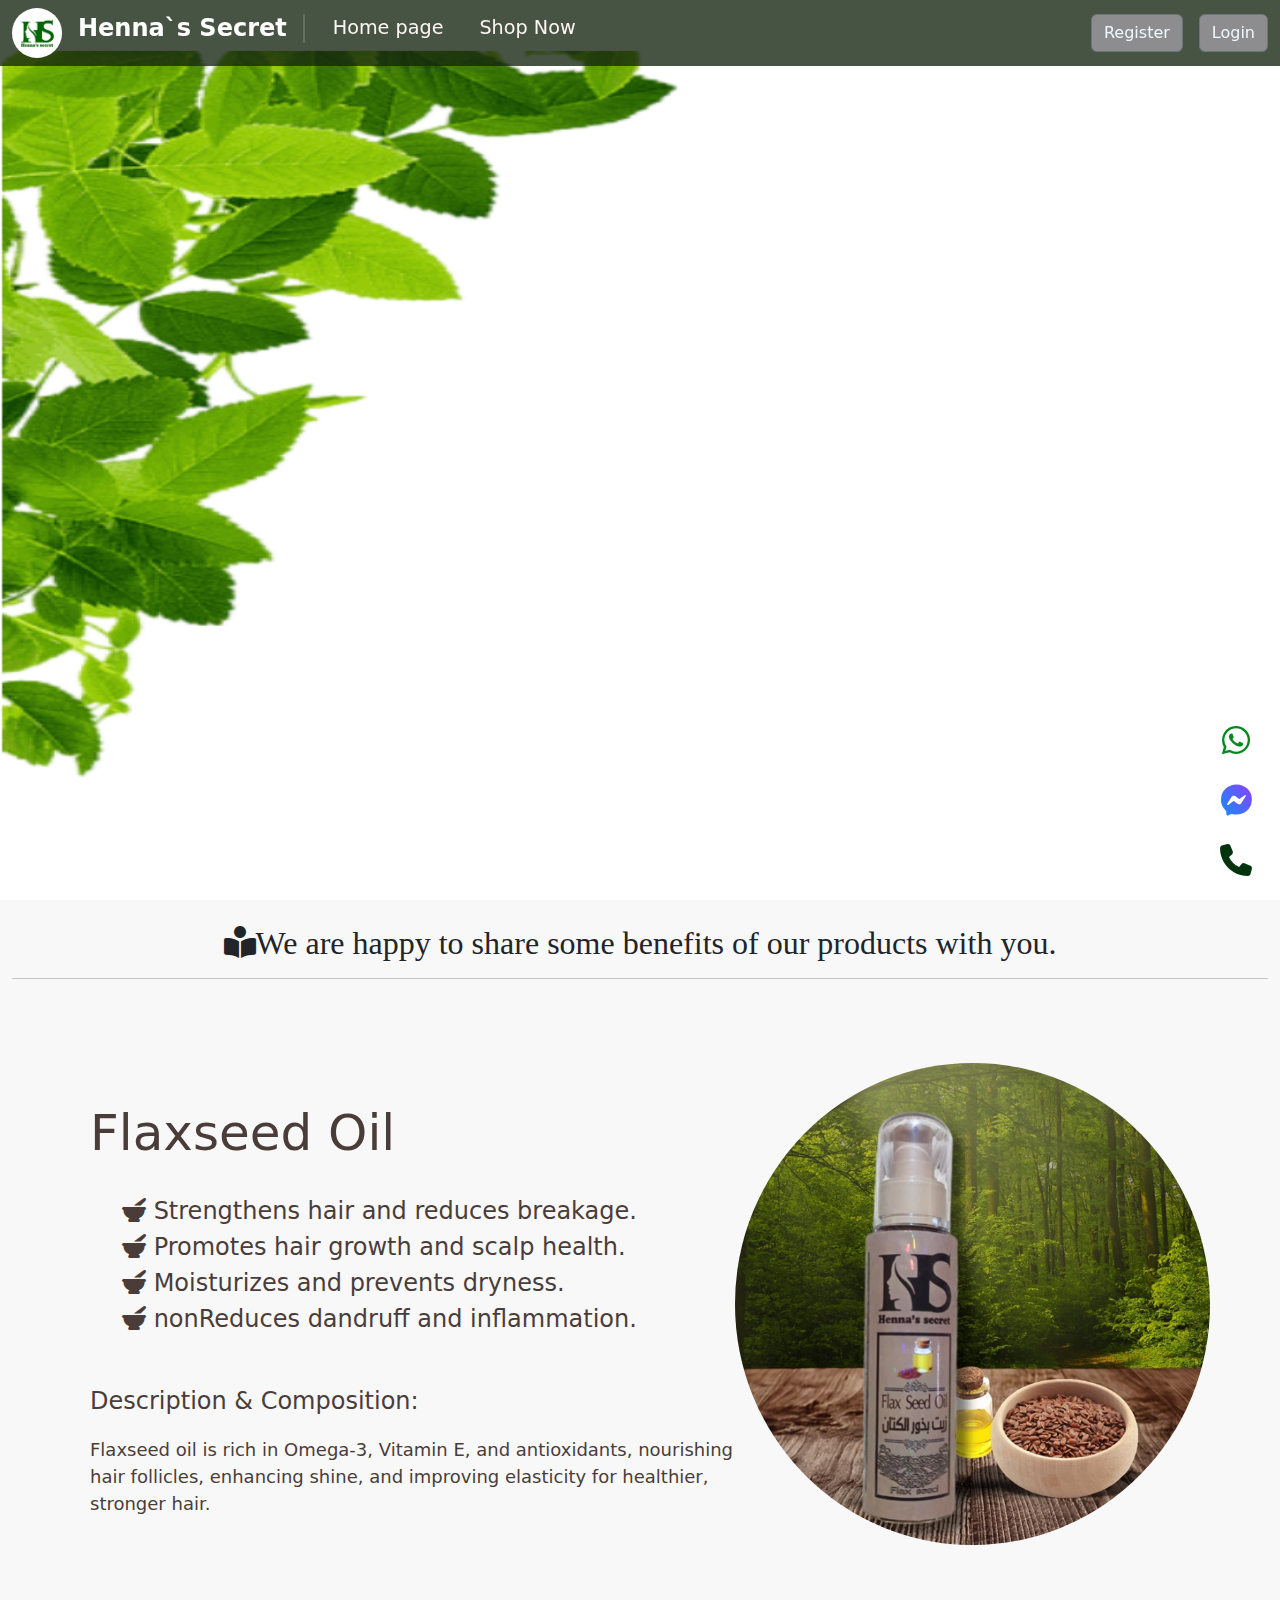
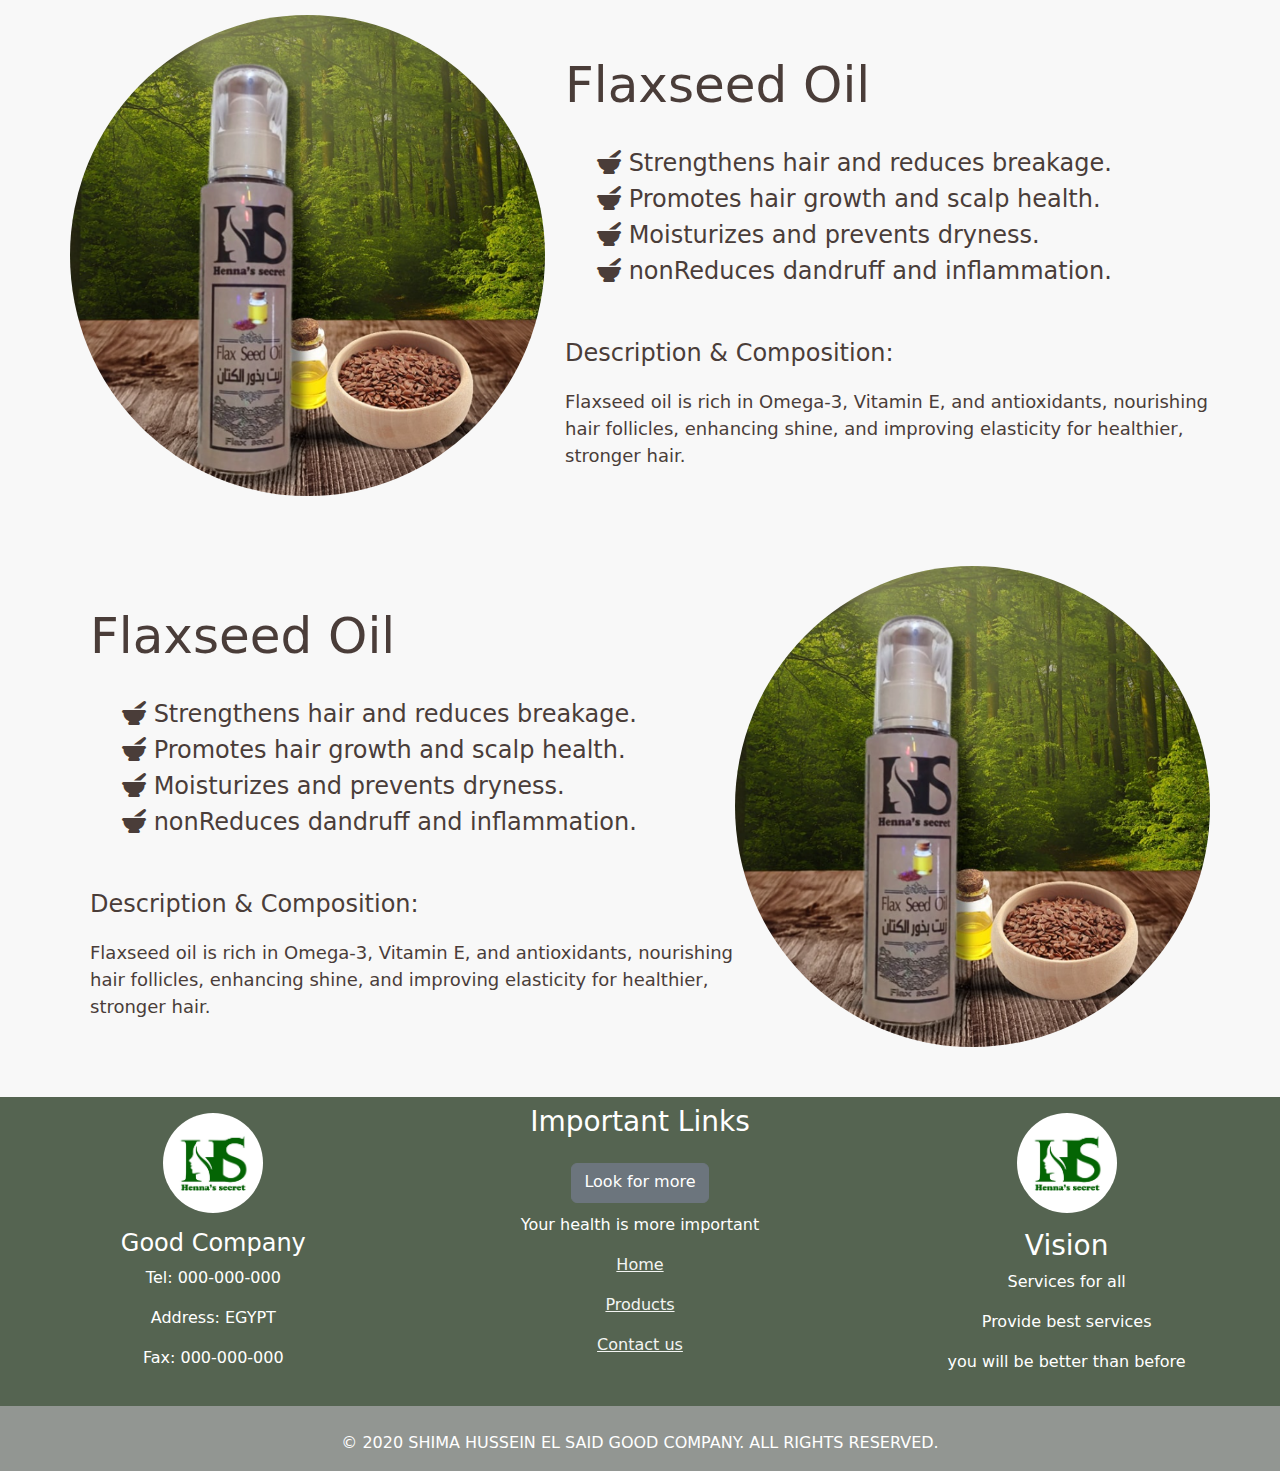
<file: index.html>
<!DOCTYPE html>
<html lang="en">
  <head>
    <meta charset="UTF-8" />
    <meta name="viewport" content="width=device-width, initial-scale=1.0" />
    <link rel="stylesheet" href="css/bootstrap.min.css">
    <link href="https://cdn.jsdelivr.net/npm/bootstrap@5.3.3/dist/css/bootstrap.min.css" rel="stylesheet">  

    <title>Henna`s Secret</title>
    <link rel="stylesheet" href="css/style.css" />
    <link rel="stylesheet" href="css/all.css" />
  </head>
  <body>
    <div class="container-fluid">
      <nav class="navbar navbar-expand-sm navbar-light fixed-top">
        <div class="container-fluid" >
          <img src="images/veiw.png" class="img rounded-circle" width="50" alt=""/>
          <h4 class="name ms-3 text-white pe-3" style=" border-right: 2px solid rgba(190, 190, 190, 0.249);font-weight: bold; ">Henna`s Secret</h4>
          <button class="navbar-toggler" type="button" data-bs-toggle="collapse" data-bs-target="#mynavbar">
            <span class="navbar-toggler-icon"></span>
          </button>
          <div class="collapse navbar-collapse" id="mynavbar">
            <ul class="navbar-nav me-auto">
              <li class="nav-item dropdown">
                <a class="nav-link text-primary" href="#" role="button" data-bs-toggle="dropdown">Home page </a>
              </li>
              <li class="nav-item dropdown">
                <a class="nav-link text-primary" href="page2.html" role="button" >Shop Now</a>
              </li>
              <li class="nav-item" id="user_info">
                <a class="nav-link text-primary" href="#" id="user_data"></a>
              </li>
            </ul>

            <form class="d-flex">
              <!-- <input class="form-control me-2"  oninput="search(this.value)" type="text" placeholder="Search"/> -->

              <button class="btn btn-secondary me-3 link1" type="button">
                <a href="register.html" style="text-decoration: none; color: aliceblue">Register</a>
              </button>
              <button type="button"class="btn btn-secondary link2" data-bs-toggle="modal" data-bs-target="#myModal">
                <a href="login.html"style="text-decoration: none; color: aliceblue">Login</a>
              </button>
              <div class="cart_div">
                <i class="fa-solid fa-cart-shopping" id="cart"  onclick="veiwItems()" data-bs-toggle="tooltip" title="Your Cart"></i>
                <span class="items_num"></span>
              </div>
              <div class="cart_products">
                <div class="items_titles" style="overflow:scroll; max-height:400px ;"></div>
                <a href="The_cart.html" style="color: rgb(247, 246, 244);">veiw all products</a>
              </div>
              <i class="fa-regular fa-circle-user" id="ueserpage"  data-bs-toggle="offcanvas" data-bs-target="#demo"></i>
              <i class="fa-solid fa-right-from-bracket" id="logout" data-bs-toggle="tooltip" title="LogOut"></i>
            </form>
          </div>
        </div>
      </nav>
    </div>
    <!-- /////////////////////////////////////////user canvas/////////////////////////////////////////////////// -->
    <div class="offcanvas offcanvas-end" id="demo">
      <div class="offcanvas-header">
        <h1 class="offcanvas-title">Your Account</h1>
        <button type="button" class="btn-close" data-bs-dismiss="offcanvas"></button>
      </div>
      <div class="offcanvas-body" id="userinfo">
      </div>
    </div>
  

    <!-- ///////////////////////////////////////////////////////////////////////////////////////////// -->

    <div class="container-fluid fView" id="firstV" >
      <div class="hello ">
        <div class="welcome d-flex">
        <div class="well d-flex">
          <div class="l2">W</div>
          <div class="l3">E</div>
          <div class="l4">L</div>
          <div class="l5">C</div>
          <div class="l6">O</div>
          <div class="l2">M</div>
          <div class="l3" id="gap1" >E</div>
        </div>
          <div class="to d-flex">
            <div class="l5" >T</div>
          <div class="l6" >O</div>
          </div>
        </div>
       <br>
     <div class="henna_secret d-flex">
      <div class="henna d-flex">
        <div class="l4">H</div>
        <div class="l5">E</div>
        <div class="l6">N</div>
        <div class="l2">N</div>
        <!-- <div class="l6" >A</div> -->
        <div class="l3" id="gap1">A</div>
      </div>
        <div class="secret d-flex">
          <div class="l4">S</div>
          <div class="l5">E</div>
          <div class="l6">C</div>
          <div class="l2">R</div>
          <div class="l3">E</div>
          <div class="l4">T</div>
        </div>
    </div>
  </div>
  <div class="contact d-flex ">
    <i class="fa-brands fa-whatsapp" id="whatsApp"></i>
    <i class="fa-brands fa-facebook-messenger" id="massenger"></i>
    <i class="fa-solid fa-phone"id="phone"></i>
  </div>
    </div>
  

<!-- /////////////////////////////////////////////////////////////////////// -->
<div class="container-fluid pt-4 pb-5" style="font-family: Cambria, Cochin, Georgia, Times, 'Times New Roman', serif;">
<center>  <h2> <i class="fa-solid fa-book-open-reader"></i>We are happy to share some benefits of our products with you.</h2></center>
<hr>
</div>
<div class="container parent1">
  <div class="dicription col-lg-7 col-12 ">
    <h2>Flaxseed Oil</h2>
    <ul>
      <li><i class="fa-solid fa-mortar-pestle"> </i> Strengthens hair and reduces breakage. </li>
      <li><i class="fa-solid fa-mortar-pestle"> </i> Promotes hair growth and scalp health.      </li>
      <li><i class="fa-solid fa-mortar-pestle"></i > Moisturizes and prevents dryness. </li>
      <li><i class="fa-solid fa-mortar-pestle"></i> nonReduces dandruff and inflammation.      </li>
    </ul>
    <h4>Description & Composition:</h4>
<p>Flaxseed oil is rich in Omega-3, Vitamin E, and antioxidants, nourishing hair follicles, enhancing shine, and improving elasticity for healthier, stronger hair.</p> 
 </div>
  <div class="image1 col-lg-5 col-12 rounded-circle">
    <img src="images/kettan.png" alt="">
  </div>
</div>








<div class="container parent1">
  <div class="image1 col-lg-5 col-12 rounded-circle">
    <img src="images/kettan.png" alt="">
  </div>
  <div class="dicription col-lg-7 col-12 ">
    <h2>Flaxseed Oil</h2>
    <ul>
      <li><i class="fa-solid fa-mortar-pestle"> </i> Strengthens hair and reduces breakage. </li>
      <li><i class="fa-solid fa-mortar-pestle"> </i> Promotes hair growth and scalp health.      </li>
      <li><i class="fa-solid fa-mortar-pestle"></i > Moisturizes and prevents dryness. </li>
      <li><i class="fa-solid fa-mortar-pestle"></i> nonReduces dandruff and inflammation.      </li>
    </ul>
    <h4>Description & Composition:</h4>
<p>Flaxseed oil is rich in Omega-3, Vitamin E, and antioxidants, nourishing hair follicles, enhancing shine, and improving elasticity for healthier, stronger hair.</p> 
 </div>

</div>




<div class="container parent1">
  <div class="dicription col-lg-7 col-12 ">
    <h2>Flaxseed Oil</h2>
    <ul>
      <li><i class="fa-solid fa-mortar-pestle"> </i> Strengthens hair and reduces breakage. </li>
      <li><i class="fa-solid fa-mortar-pestle"> </i> Promotes hair growth and scalp health.      </li>
      <li><i class="fa-solid fa-mortar-pestle"></i > Moisturizes and prevents dryness. </li>
      <li><i class="fa-solid fa-mortar-pestle"></i> nonReduces dandruff and inflammation.      </li>
    </ul>
    <h4>Description & Composition:</h4>
<p>Flaxseed oil is rich in Omega-3, Vitamin E, and antioxidants, nourishing hair follicles, enhancing shine, and improving elasticity for healthier, stronger hair.</p> 
 </div>
  <div class="image1 col-lg-5 col-12 rounded-circle">
    <img src="images/kettan.png" alt="">
  </div>
</div>
<!-- /////////////////////////////////////////////////////////////////////// -->























    <div class="container-fluid  text-white" style="  background-color: #263a21c7;">
      <div class="row d-flex">
          <div class="col-md-4 text-center mt-3 " >
              <img src="images/veiw.png" class="rounded-circle" width="100px" alt="Company Logo" class="img-fluid">
              <h4 class="mt-3">Good Company</h4>
              <p>Tel: 000-000-000</p>
              <p>Address: EGYPT</p>
              <p>Fax: 000-000-000</p>
          </div>
  
          <div class="col-md-4  links col-12 " >
              <h3 class="mt-2 mb-4" >Important Links</h3>
              <a href="#" class="btn btn-secondary text-white"> Look for more</a>
              <p>Your health is more important</p>
              <a href="#firstV">Home</a>
              <a href="#products">Products</a>
              <a href="#contact">Contact us</a>
              <!-- <a href="#" class="mb-3">Privacy</a> -->
          </div>
  
          <div class="col-md-4 text-center mt-3 " >
            <img src="images/veiw.png" class="rounded-circle" width="100px" alt="Company Logo" class="img-fluid">
              <h3 class="mt-3">Vision</h3>
              <p>Services for all</p>
              <p>Provide best services</p>
              <p>you will be better than before</p>
          </div>
  
  
      </div>
        <div class="row copy-right text-white mt-3">
            <div class="col-md-12 text-center">
                <p>&copy; 2020 SHIMA HUSSEIN EL SAID GOOD COMPANY. ALL RIGHTS RESERVED.</p>
            </div>
        </div>
  </div> 
  
    <!-- /container -->
    <script src="https://cdn.jsdelivr.net/npm/bootstrap@5.3.3/dist/js/bootstrap.bundle.min.js"></script>
    <!-- <script src="bootstrap.js.map"></script>
     <script src="bootstrap.min.js"></script> -->
    <script src="javascript/home.js"></script>
  </body>
</html>
</file>
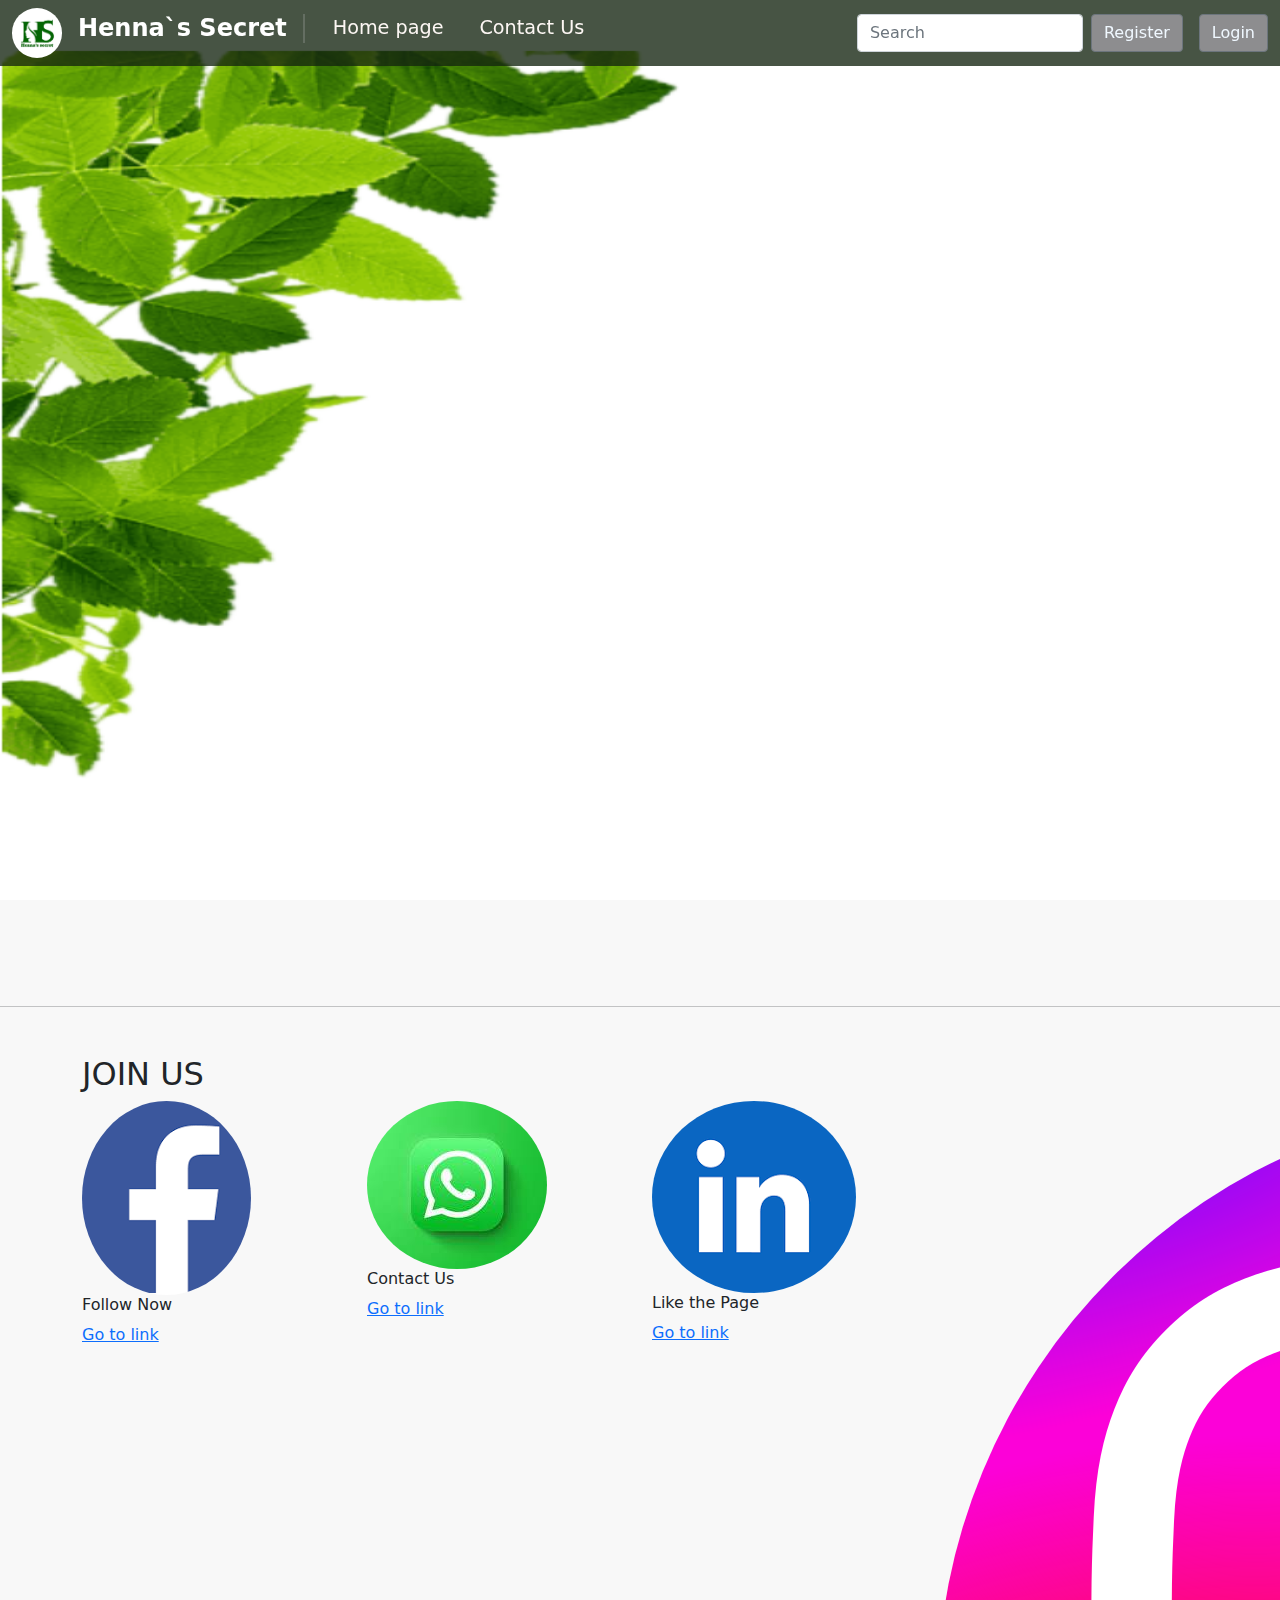
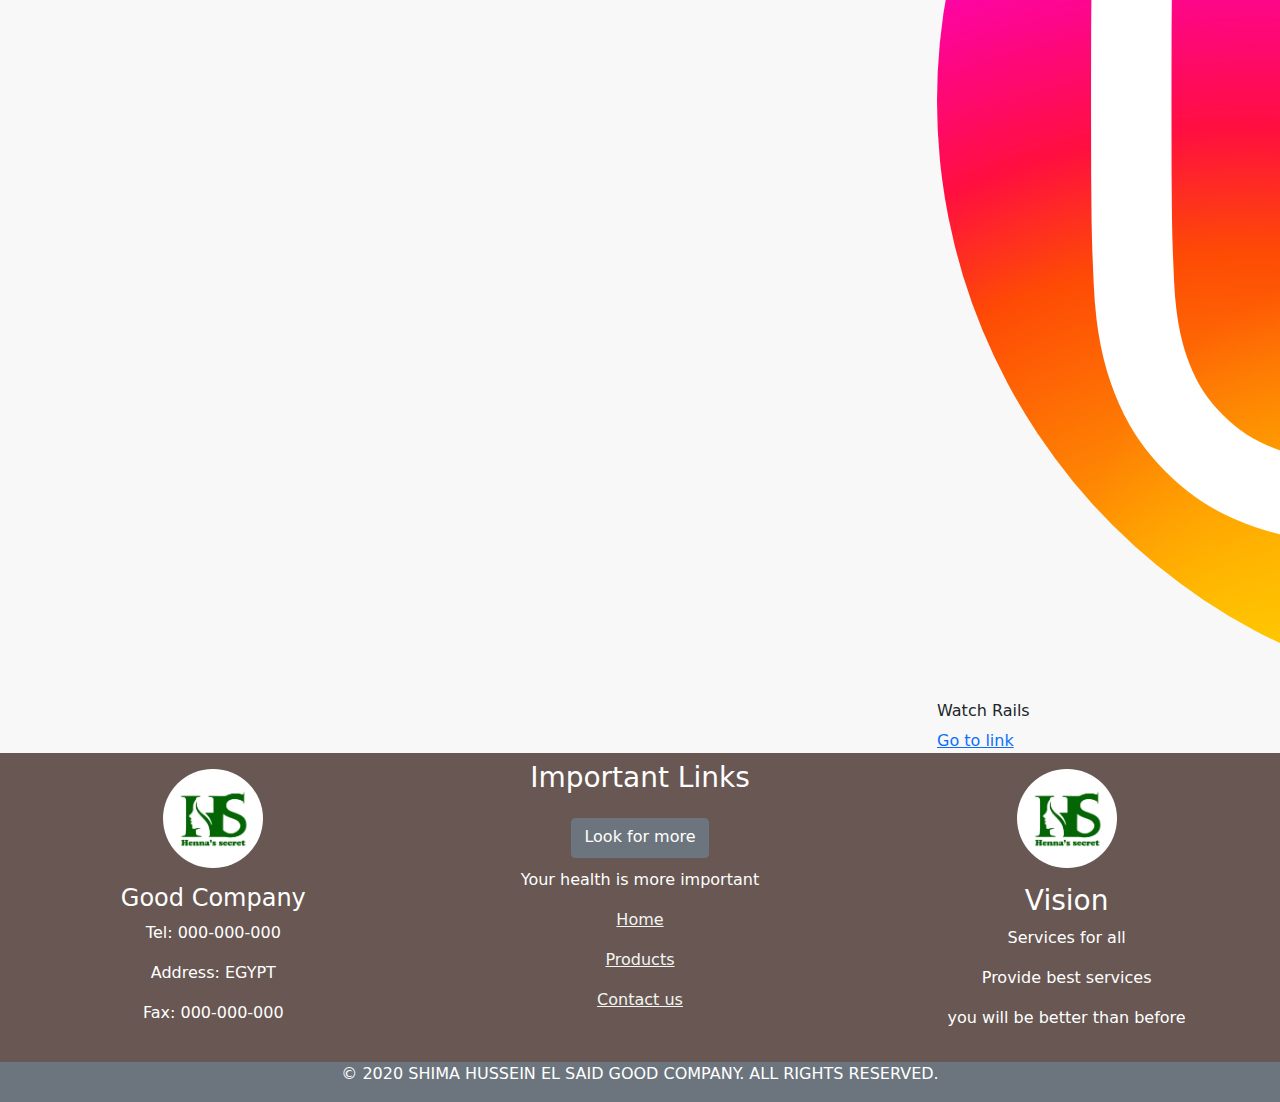
<file: home.html>
<!DOCTYPE html>
<html lang="en">
  <head>
    <meta charset="UTF-8" />
    <meta name="viewport" content="width=device-width, initial-scale=1.0" />
    <link rel="stylesheet" href="css/bootstrap.min.css">
    <title>Henna`s Secret</title>
    <link rel="stylesheet" href="css/style.css" />
    <link rel="stylesheet" href="css/all.css" />
  </head>
  <body>
    <div class="container-fluid">
      <nav class="navbar navbar-expand-sm navbar-light fixed-top">
        <div class="container-fluid">
          <img src="images/veiw.png" class="img rounded-circle" width="50" alt=""/>
          <h4 class="name ms-3 text-white pe-3" style=" border-right: 2px solid rgba(190, 190, 190, 0.249);font-weight: bold; ">Henna`s Secret</h4>
          <button class="navbar-toggler" type="button" data-bs-toggle="collapse" data-bs-target="#mynavbar">
            <span class="navbar-toggler-icon"></span>
          </button>
          <div class="collapse navbar-collapse" id="mynavbar">
            <ul class="navbar-nav me-auto">
              <li class="nav-item dropdown">
                <a class="nav-link text-primary" href="#" role="button" data-bs-toggle="dropdown">Home page </a>
              </li>
              <li class="nav-item dropdown">
                <a class="nav-link text-primary" href="#contact" role="button" >Contact Us</a>
              </li>
              <li class="nav-item" id="user_info">
                <a class="nav-link text-primary" href="#" id="user_data"></a>
              </li>
            </ul>

            <form class="d-flex">
              <input class="form-control me-2"  oninput="search(this.value)" type="text" placeholder="Search"/>

              <button class="btn btn-secondary me-3 link1" type="button">
                <a href="register.html" style="text-decoration: none; color: aliceblue">Register</a>
              </button>
              <button type="button"class="btn btn-secondary link2" data-bs-toggle="modal" data-bs-target="#myModal">
                <a href="login.html"style="text-decoration: none; color: aliceblue">Login</a>
              </button>
              <div class="cart_div">
                <i class="fa-solid fa-cart-shopping" id="cart"  onclick="veiwItems()" data-bs-toggle="tooltip" title="Your Cart"></i>
                <span class="items_num"></span>
              </div>
              <div class="cart_products">
                <div class="items_titles" style="overflow:scroll; max-height:400px ;"></div>
                <a href="The_cart.html" style="color: rgb(247, 246, 244);">veiw all products</a>
              </div>
              <i class="fa-regular fa-circle-user" id="ueserpage"  data-bs-toggle="offcanvas" data-bs-target="#demo"></i>
              <i class="fa-solid fa-right-from-bracket" id="logout" data-bs-toggle="tooltip" title="LogOut"></i>
            </form>
          </div>
        </div>
      </nav>
    </div>
    <!-- /////////////////////////////////////////user canvas/////////////////////////////////////////////////// -->
    <div class="offcanvas offcanvas-end" id="demo">
      <div class="offcanvas-header">
        <h1 class="offcanvas-title">Your Account</h1>
        <button type="button" class="btn-close" data-bs-dismiss="offcanvas"></button>
      </div>
      <div class="offcanvas-body" id="userinfo">
      </div>
    </div>
    <!-- /////////////////////mode turning -->
     <div class="mode">
      <!-- <i class="fa-solid fa-circle-half-stroke "  ></i> -->
      <!-- <i class="fa-solid fa-moon" id="mode_icon1" onclick="turn_dark()"  data-bs-toggle="tooltip" title="Turn Dark" ></i> -->
      <!-- <i class="fa-solid fa-sun" id="mode_icon2"  onclick="turn_light()"  data-bs-toggle="tooltip" title="Trun Light"></i> -->
      
     </div>
    

    <!-- ///////////////////////////////////////////////////////////////////////////////////////////// -->

    <div class="container-fluid fView" id="firstV" >
      <div class="hello ">
        <div class="welcome d-flex">
        <div class="well d-flex">
          <div class="l2">W</div>
          <div class="l3">E</div>
          <div class="l4">L</div>
          <div class="l5">C</div>
          <div class="l6">O</div>
          <div class="l2">M</div>
          <div class="l3" id="gap1" >E</div>
        </div>
          <div class="to d-flex">
            <div class="l5" >T</div>
          <div class="l6" >O</div>
          </div>
        </div>
       <br>
     <div class="henna_secret d-flex">
      <div class="henna d-flex">
        <div class="l4">H</div>
        <div class="l5">E</div>
        <div class="l6">N</div>
        <div class="l2">N</div>
        <!-- <div class="l6" >A</div> -->
        <div class="l3" id="gap1">A</div>
      </div>
        <div class="secret d-flex">
          <div class="l4">S</div>
          <div class="l5">E</div>
          <div class="l6">C</div>
          <div class="l2">R</div>
          <div class="l3">E</div>
          <div class="l4">T</div>
        </div>
    </div>
  </div>
    </div>



    <div class="container d-flex" id="products"></div>


<hr>




    <div class="container  mt-5" id="contact">
      <h2 class="section-title">JOIN US</h2>
      <div class="row g-4">
        <!-- Card 1 -->
        <div class="col-12 col-sm-6 col-md-3">
          <div class="social-card">
            <img src="images/face.png" class="rounded-circle" alt="facebook Icon">
            <h6>Follow Now</h6>
            <a href="#" target="_blank">Go to link</a>
          </div>
        </div>
        <!-- Card 2 -->
        <div class="col-12 col-sm-6 col-md-3">
          <div class="social-card">
            <img src="images/whats.jpg" class="rounded-circle" alt="WhatsApp Icon">
            <h6>Contact Us</h6>
            <a href="#" target="_blank">Go to link</a>
          </div>
        </div>
        <!-- Card 3 -->
        <div class="col-12 col-sm-6 col-md-3">
          <div class="social-card">
            <img src="images/linked.png" class="rounded-circle" alt="LinkedIn Icon">
            <h6>Like the Page</h6>
            <a href="#" target="_blank">Go to link</a>
          </div>
        </div>
        <!-- Card 4 -->
        <div class="col-12 col-sm-6 col-md-3">
          <div class="social-card">
            <img src="images/Instagram_logo_2022.svg.webp" class="rounded-circle" alt="Instagram Icon">
            <h6>Watch Rails</h6>
            <a href="#" target="_blank">Go to link</a>
          </div>
        </div>
      </div>
    </div>









    <div class="container-fluid  text-white" style="background-color: #685752;">
      <div class="row d-flex">
          <div class="col-md-4 text-center mt-3 " >
              <img src="images/veiw.png" class="rounded-circle" width="100px" alt="Company Logo" class="img-fluid">
              <h4 class="mt-3">Good Company</h4>
              <p>Tel: 000-000-000</p>
              <p>Address: EGYPT</p>
              <p>Fax: 000-000-000</p>
          </div>
  
          <div class="col-md-4  links col-12 " >
              <h3 class="mt-2 mb-4" >Important Links</h3>
              <a href="#" class="btn btn-secondary text-white"> Look for more</a>
              <p>Your health is more important</p>
              <a href="#firstV">Home</a>
              <a href="#products">Products</a>
              <a href="#contact">Contact us</a>
              <!-- <a href="#" class="mb-3">Privacy</a> -->
          </div>
  
          <div class="col-md-4 text-center mt-3 " >
            <img src="images/veiw.png" class="rounded-circle" width="100px" alt="Company Logo" class="img-fluid">
              <h3 class="mt-3">Vision</h3>
              <p>Services for all</p>
              <p>Provide best services</p>
              <p>you will be better than before</p>
          </div>
  
  
      </div>
        <div class="row bg-secondary text-white mt-3">
            <div class="col-md-12 text-center">
                <p>&copy; 2020 SHIMA HUSSEIN EL SAID GOOD COMPANY. ALL RIGHTS RESERVED.</p>
            </div>
        </div>
  </div> 
  
    <!-- /container -->
    <!-- <script src="https://cdn.jsdelivr.net/npm/bootstrap@5.3.3/dist/js/bootstrap.bundle.min.js"></script> -->
     <script src="bootstrap.js.map"></script>
     <script src="bootstrap.min.js"></script>
    <script src="javascript/home.js"></script>
  </body>
</html>
</file>
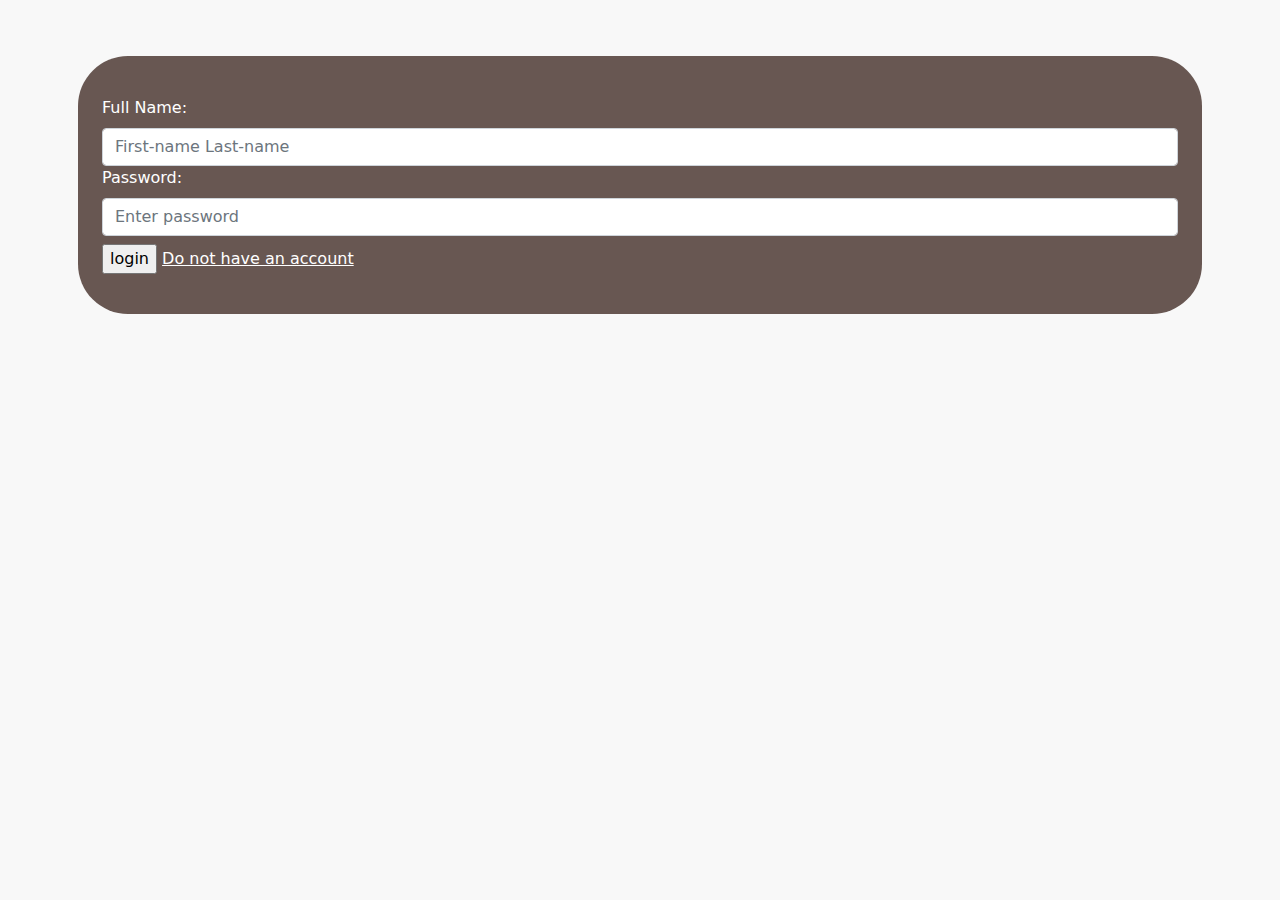
<file: login.html>
<!DOCTYPE html>
<html lang="en">
<head>
    <meta charset="UTF-8">
    <meta name="viewport" content="width=device-width, initial-scale=1.0">
    <link rel="stylesheet" href="css/bootstrap.min.css">
    <title>Login</title>
    <link rel="stylesheet" href="css/style.css" />
    <link rel="stylesheet" href="css/all.css" />
</head>
<body>
 
  <div class="container p-2">
    <div class="modal-body text-white p-4 mt-5  " style="   background-color: #685752;border-radius: 50px;">
        <form >

          <div class="mb-3 mt-3">
            <label for="pwd" class="form-label" >Full Name:</label>
            <input type="text" class="form-control" id="username" placeholder="First-name Last-name" name="pswd">
            <!-- <label for="pwd" class="form-label">Last name:</label>
            <input type="text" class="form-control" id="lname" placeholder="Enter Last name" name="pswd"> -->
            <label for="pwd" class="form-label">Password:</label>
            <input type="password" class="form-control" id="pwd" placeholder="Enter password" name="pswd">  
            <input type="submit"  id="logbtn" value="login" class="mt-2">
            <a href="register.html" class="no_account" style="color: white;">Do not have an account</a>
          </div>
        </form>
       
      </div>

  </div><!-- container -->
   

  <script src="https://cdn.jsdelivr.net/npm/bootstrap@5.3.3/dist/js/bootstrap.bundle.min.js"></script>
  <script src="javascript/login.js"></script>
</body>
</html>
</file>
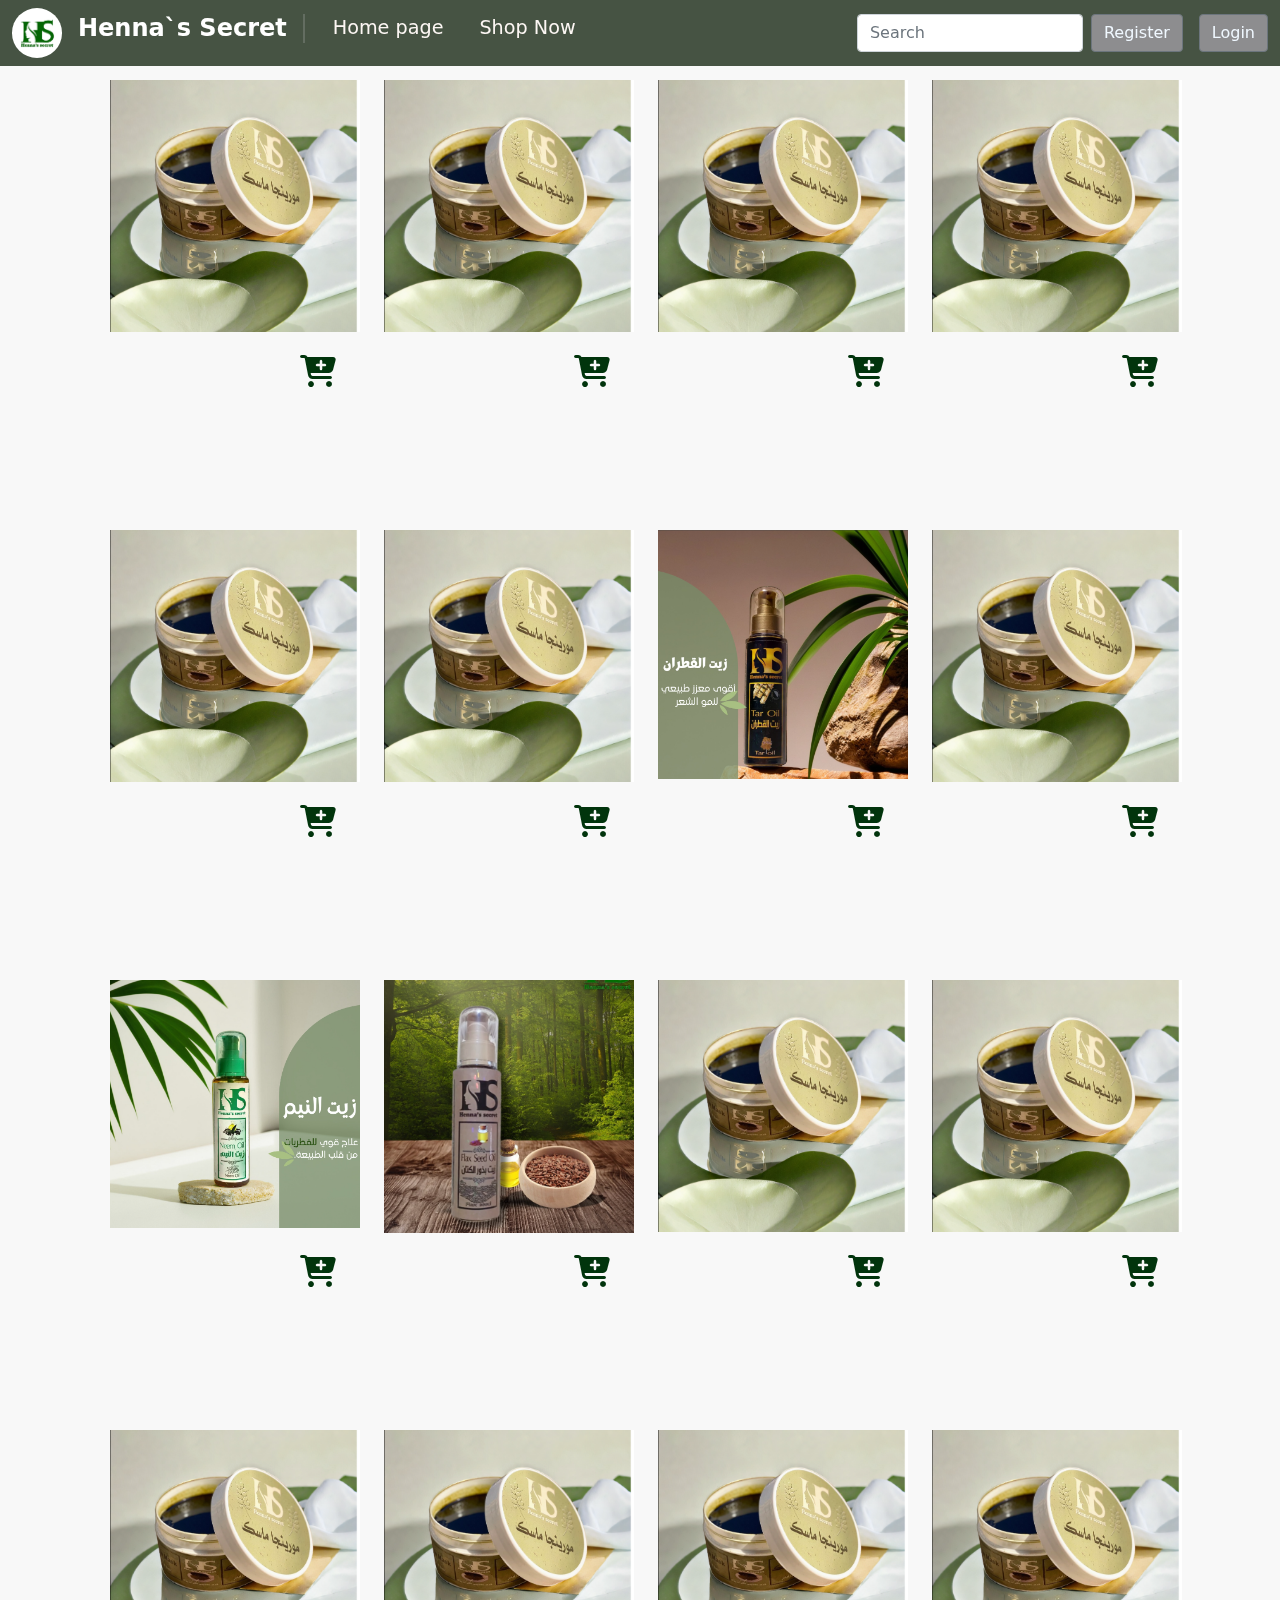
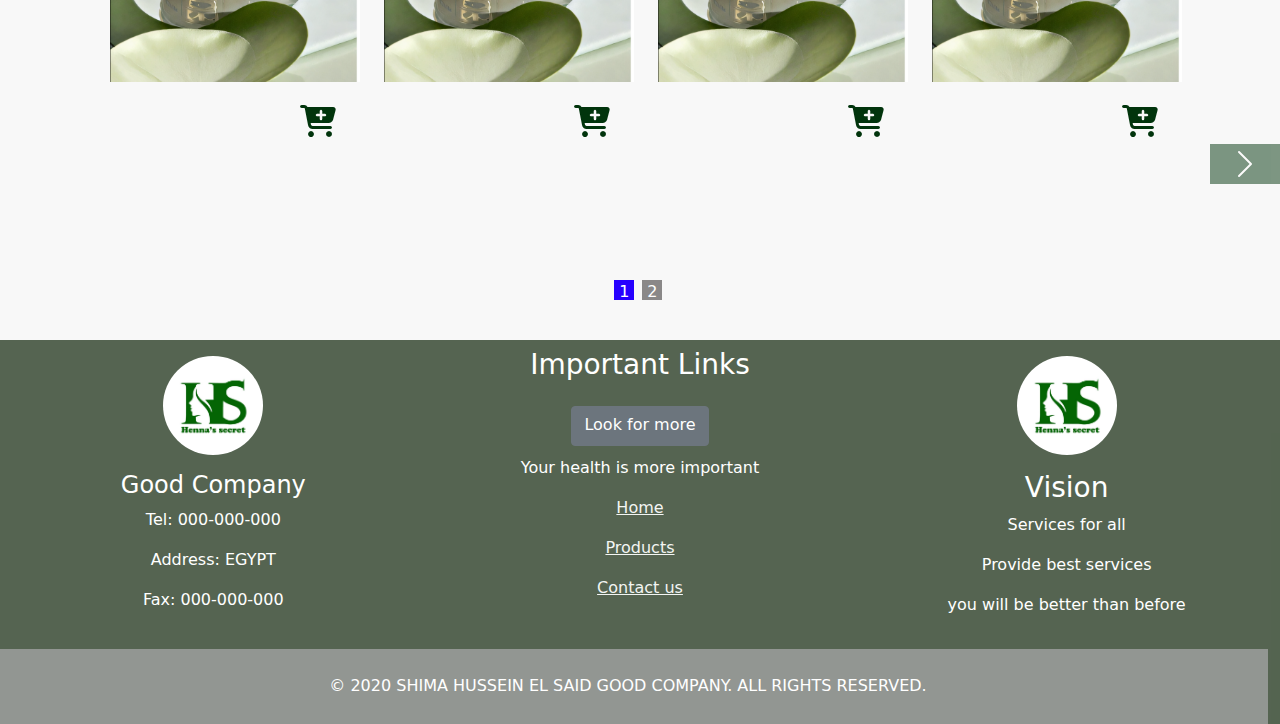
<file: page2.html>
<!DOCTYPE html>
<html lang="en">
<head>
    <meta charset="UTF-8">
    <meta name="viewport" content="width=device-width, initial-scale=1.0">

    <link rel="stylesheet" href="css/bootstrap.min.css">
    <title>Henna`s Secret</title>
    <link rel="stylesheet" href="css/style.css" />
    <link rel="stylesheet" href="css/all.css" />
</head>
<body>





    <div class="container-fluid " style="margin-top: 80px;">
        <nav class="navbar navbar-expand-sm navbar-light fixed-top">
          <div class="container-fluid" >
            <img src="images/veiw.png" class="img rounded-circle" width="50" alt=""/>
            <h4 class="name ms-3 text-white pe-3" style=" border-right: 2px solid rgba(190, 190, 190, 0.249);font-weight: bold; ">Henna`s Secret</h4>
            <button class="navbar-toggler" type="button" data-bs-toggle="collapse" data-bs-target="#mynavbar">
              <span class="navbar-toggler-icon"></span>
            </button>
            <div class="collapse navbar-collapse" id="mynavbar">
              <ul class="navbar-nav me-auto">
                <li class="nav-item dropdown">
                  <a class="nav-link text-primary" href="index.html" role="button" >Home page </a>
                </li>
                <li class="nav-item">
                  <a class="nav-link text-primary" href="#" role="button" >Shop Now</a>
                </li>
                <li class="nav-item" id="user_info">
                  <a class="nav-link text-primary" href="#" id="user_data"></a>
                </li>
              </ul>
  
              <form class="d-flex">
                <input class="form-control me-2"  oninput="search(this.value)" type="text" placeholder="Search"/>
  
                <button class="btn btn-secondary me-3 link1" type="button">
                  <a href="register.html" style="text-decoration: none; color: aliceblue">Register</a>
                </button>
                <button type="button"class="btn btn-secondary link2" data-bs-toggle="modal" data-bs-target="#myModal">
                  <a href="login.html"style="text-decoration: none; color: aliceblue">Login</a>
                </button>
                <div class="cart_div">
                  <i class="fa-solid fa-cart-shopping" id="cart"  onclick="veiwItems()" data-bs-toggle="tooltip" title="Your Cart"></i>
                  <span class="items_num"></span>
                </div>
                <div class="cart_products">
                  <div class="items_titles" style="overflow:scroll; max-height:300px ;"></div>
                  <a href="The_cart.html" style="color: rgb(247, 246, 244);">veiw all products</a>
                </div>
                <i class="fa-regular fa-circle-user" id="ueserpage"  data-bs-toggle="offcanvas" data-bs-target="#demo"></i>
                <i class="fa-solid fa-right-from-bracket" id="logout" data-bs-toggle="tooltip" title="LogOut"></i>
              </form>
            </div>
          </div>
        </nav>
      </div>



      <div class="offcanvas offcanvas-end" id="demo">
        <div class="offcanvas-header">
          <h1 class="offcanvas-title">Your Account</h1>
          <button type="button" class="btn-close" data-bs-dismiss="offcanvas"></button>
        </div>
        <div class="offcanvas-body" id="userinfo">
        </div>
      </div>












<div id="productCarousel" class="carousel slide" data-bs-ride="carousel">
  <div class="carousel-inner container" style="padding-left: 40px;">

      <div class="carousel-item active">
          <div class="row " id="products1"></div>
      </div>
     
      <div class="carousel-item">
          <div class="row  " id="products2"></div>
      </div>
  
  </div>


  <button class="carousel-control-prev move-icons" type="button" data-bs-target="#productCarousel" data-bs-slide="prev" onclick="change1()" id="prev"data-bs-toggle="tooltip" title="Previous">
      <span class="carousel-control-prev-icon"></span>
  </button>
  <button class="carousel-control-next  move-icons" type="button" data-bs-target="#productCarousel" data-bs-slide="next" onclick="change2()"id="next"data-bs-toggle="tooltip" title="Next">
      <span class="carousel-control-next-icon"></span>
  </button>
</div>

<div class="circles d-flex">
    <div class="circle1 me-2" style="background-color:rgb(38, 0, 255);">1</div>
<div class="circle2 ">2</div>
</div>





<div class="container-fluid  text-white" style="  background-color: #263a21c7;">
  <div class="row d-flex">
      <div class="col-md-4 text-center mt-3 " >
          <img src="images/veiw.png" class="rounded-circle" width="100px" alt="Company Logo" class="img-fluid">
          <h4 class="mt-3">Good Company</h4>
          <p>Tel: 000-000-000</p>
          <p>Address: EGYPT</p>
          <p>Fax: 000-000-000</p>
      </div>

      <div class="col-md-4  links col-12 " >
          <h3 class="mt-2 mb-4" >Important Links</h3>
          <a href="#" class="btn btn-secondary text-white"> Look for more</a>
          <p>Your health is more important</p>
          <a href="#firstV">Home</a>
          <a href="#products">Products</a>
          <a href="#contact">Contact us</a>
          <!-- <a href="#" class="mb-3">Privacy</a> -->
      </div>

      <div class="col-md-4 text-center mt-3 " >
        <img src="images/veiw.png" class="rounded-circle" width="100px" alt="Company Logo" class="img-fluid">
          <h3 class="mt-3">Vision</h3>
          <p>Services for all</p>
          <p>Provide best services</p>
          <p>you will be better than before</p>
      </div>




<!-- /container -->







<div class="row copy-right text-white mt-3"styel="width:80vw ;box-sizing:border-box;;">
    <div class="text-center"style="height:50px;">
        <p>&copy; 2020 SHIMA HUSSEIN EL SAID GOOD COMPANY. ALL RIGHTS RESERVED.</p>
    </div>
</div>
    <script src="bootstrap.js.map"></script>
    <script src="bootstrap.min.js"></script>
   <script src="javascript/searcheditem.js"></script>
</body>
</html>
</file>
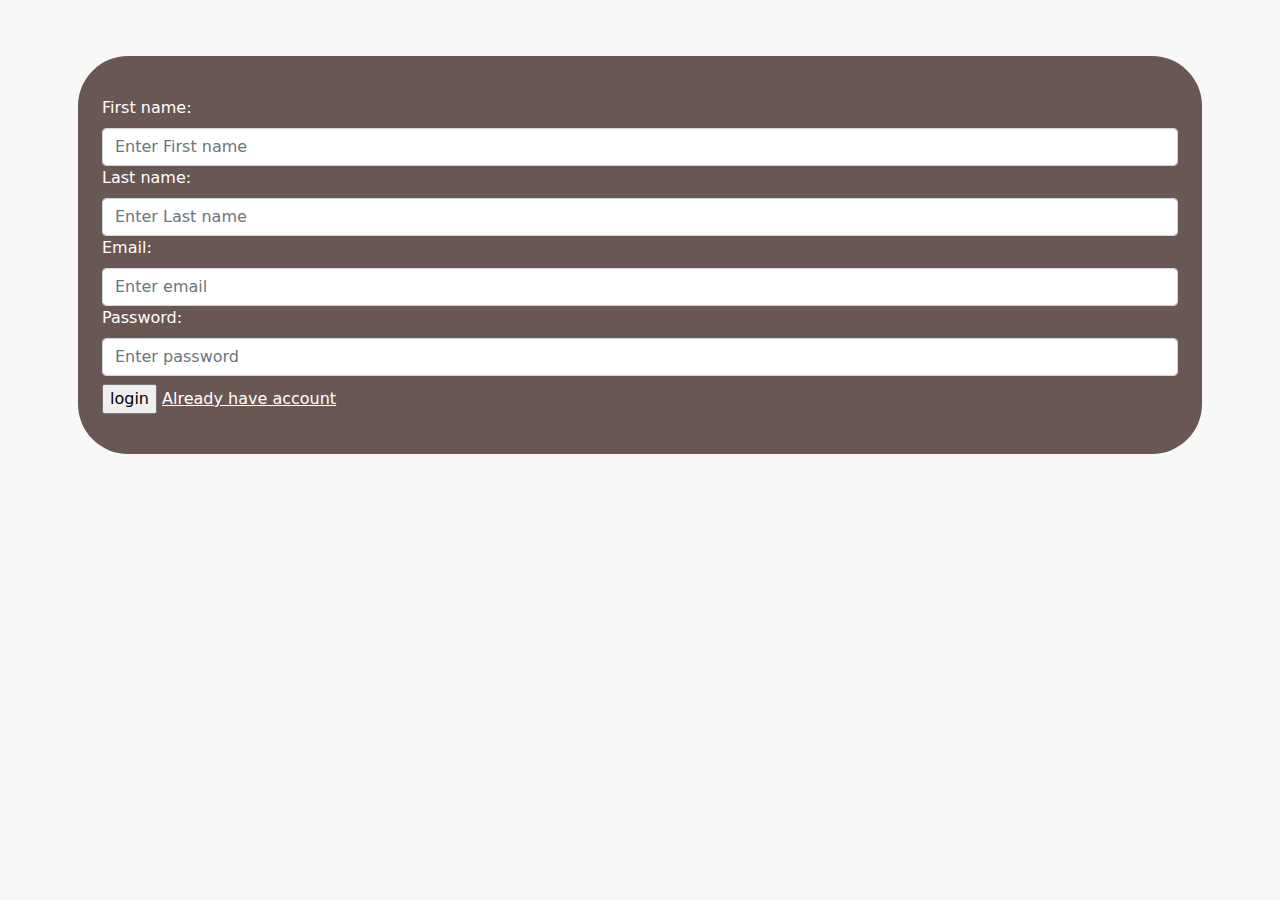
<file: register.html>
<!DOCTYPE html>
<html lang="en">
<head>
    <meta charset="UTF-8">
    <meta name="viewport" content="width=device-width, initial-scale=1.0">
    <link rel="stylesheet" href="css/bootstrap.min.css">
    <title>Registeration</title>
    <link rel="stylesheet" href="css/style.css" />
    <link rel="stylesheet" href="css/all.css" />
    
</head>
<body>

  <div class="container p-2 mt-5">
    <div class="modal-body text-white p-4 " style="   background-color: #685752;border-radius: 50px;">
        <form >

          <div class="mb-3 mt-3">
            <label for="pwd" class="form-label" >First name:</label>
            <input type="text" class="form-control" id="fname" placeholder="Enter First name" name="pswd">
            <label for="pwd" class="form-label">Last name:</label>
            <input type="text" class="form-control" id="lname" placeholder="Enter Last name" name="pswd">
            <label for="email" class="form-label" >Email:</label>
            <input type="email" class="form-control" id="email" placeholder="Enter email" name="email">
            <label for="pwd" class="form-label">Password:</label>
            <input type="password" class="form-control" id="pwd" placeholder="Enter password" name="pswd">
            <input type="submit"  id="logbtn" value="login" class="mt-2">
            <a href="login.html" class="have_account" style="color: white;">Already have account</a>
          </div>
        </form>
       
      </div>

  </div><!-- container -->
   

  <script src="https://cdn.jsdelivr.net/npm/bootstrap@5.3.3/dist/js/bootstrap.bundle.min.js"></script>
  <script src="javascript/register.js"></script>
</body>
</html>
</file>
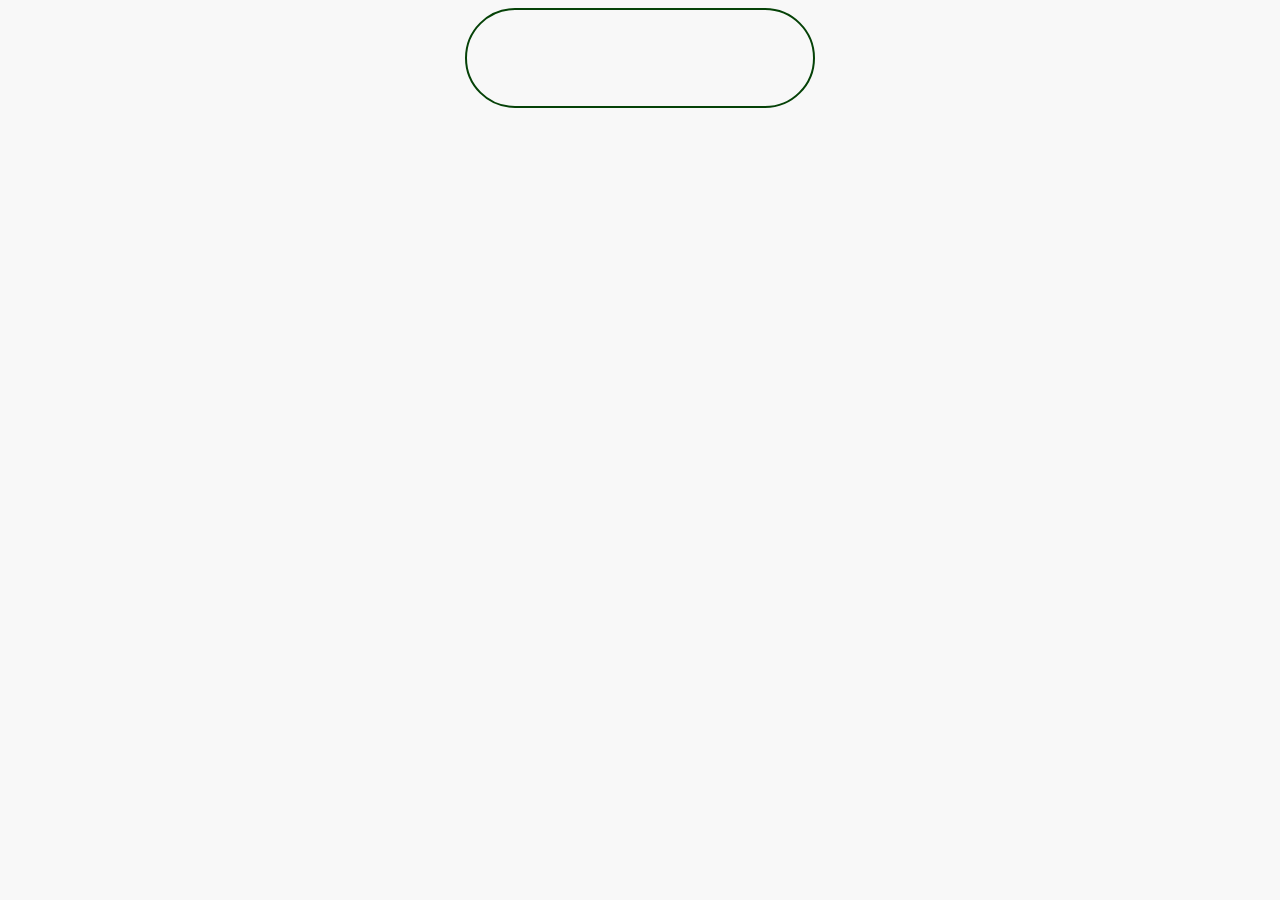
<file: The_cart.html>
<!DOCTYPE html>
<html lang="en">
<head>
    <meta charset="UTF-8">
    <meta name="viewport" content="width=device-width, initial-scale=1.0">
    <!-- <link href="https://cdn.jsdelivr.net/npm/bootstrap@5.3.3/dist/css/bootstrap.min.css" rel="stylesheet"> -->
    <link rel="stylesheet" href="css/bootstrap.min.css">

    <title>Cart</title>
    <link rel="stylesheet" href="css/style.css">
    <link rel="stylesheet" href="css/all.css">

</head>

<body>
  <div class="addproducts d-flex justify-content-evenly flex-wrap mt-2">


  </div>
  <div class="totalPrice">
    
  </div>

    <script src="https://cdn.jsdelivr.net/npm/bootstrap@5.3.3/dist/js/bootstrap.bundle.min.js"></script>
    <script src="javascript/cart_items.js"></script>
</body>
</html>
</file>
<file: css/style.css>
body {
  /* background-color: #8e9e81; */
  /* background-color: #647c58; */
  background-color: rgb(248, 248, 248);
  overflow-x: hidden; 
}
* {
  box-sizing: border-box;
}

.navbar li:not(.dropdown-menu li) {
  margin-left: 20px;
  margin-top: -9px;
  font-size: larger;
  transition: 1s;
}
.navbar li a {
  color: #FDF7F4 !important;
}
.navbar li a:hover {
  color: rgb(254, 254, 254) !important;
  text-decoration: underline;
  /* transition: .3S;
  font-weight: bold; */
}
.navbar .btn {
  background-color: rgb(141, 141, 143);
}
.navbar {
  background-color: #13240fc7;
}
.copy-right{
  /* background-color: #173a04; */
  background-color: #a4a4a4c7;
  padding-top: 25px;
}

/* ///////////////////////////////////////////////////////////////////// */
.fView {
  height: 100vh;
  padding: 0%;
  background: url(../images/png-transparent-leaf-leaves-watercolor-painting-leaf-branch-thumbnail.png) center no-repeat;
  background-size: 100% 100% ;
}
.hello {
  width: 100%;
  height: 50%;
  font-weight: 700;
  transform: translate(50% 50%);
  margin: auto;
  /* color: aliceblue; */
 color: rgb(4, 88, 16) ;
  font-size: 70px;
  letter-spacing: 8px;
}
.welcome {
  height: 80%;
  font-size: 120px;
  width: fit-content;
  margin: auto;
  flex-wrap: wrap;
}
.to{

  /* border: 1px solid red; */
  margin-top: 90px;
}
#gap1 {
  margin-right: 30px;
}
.henna_secret {
  height: 100%;
  flex-wrap: wrap;
  width: fit-content;
  margin: auto;
}
/* the first section animation */

.l2,
.l3,
.l4,
.l5,
.l6 {
  opacity: 0;
  animation: moving 1s ease-out .5s  forwards;

}

.l2 {
  animation-delay: 1s;
}
.l3 {
  animation-delay: 1.5s;
}
.l4 {
  animation-delay: 2s;
}
.l5 {
  animation-delay: 2.5s;
}

@keyframes moving {
  from {
    opacity: 0;
    margin-top: 0;
  }
  to {
    opacity: 1;
    margin-top: 18%;
  }
}
.henna_secret,.welcome{
    color: #685752;
    animation:turning 2s linear 2s infinite normal none;

}
@keyframes turning{
  0%{
    color: #685752;
  }
  30%{
    color: #685752b1;
  }

  100%{
    color: #685752;
  }
}


#products {
  margin-top: 90px;
  flex-wrap: wrap;
  /* border: 1px solid red; */
  gap: 10px;
  justify-content: space-evenly;
}
.item {
  cursor: default;
  width: 250px;
  height: 450px;
  position: relative;
}
.price_div {
  display: flex;
}
.addcart {
  margin-left: 85%;
  margin-top: 104%;
  color: #01340c;
    font-size: x-large;
  position: absolute;
  z-index: 5;
  cursor: pointer;
  font-size: xx-large;
  width: 80px;
  margin-left: 76%;
  margin-top: 110%;
}
.removecart{
  font-size: x-large;
  width: 80px;
  margin-left: 84%;
  margin-top: 105%;
  color: rgb(11, 84, 34);
  cursor: pointer;
}

.item_info {
  padding-left: 10px;
  position: absolute;
  width: 80%;
  opacity: 0;
  bottom: 0;
  width: 80%;
  height: 35%;
  top: 280px;
  color: rgb(1, 48, 3);
  transition: 1s;
}
#img {
  position: absolute;
}
/* animation fir the products */
#img:hover {
  animation: my_animation 1.5s ease-in-out 0.5s infinite alternate none;
  border-radius: 10px 70px;
  box-shadow: 2px 2px 20px 10px rgba(1, 58, 9, 0.457);
  margin-top: -10px;
  transition: 0.5s;
  border-radius: 70px;
}
@keyframes my_animation {
  0% {
    margin-top: -10px;
  }
  100% {
    margin-top: 10px;
  }
}
.image:hover ~ .item_info {
  width: 80%;
  height: 35%;
  opacity: 1;
}
#cart,#ueserpage,#logout{
  display: none;
  color: aliceblue;
  font-size: x-large;
  cursor: pointer;
  margin:10px 20px;
}
#cart:hover,#ueserpage:hover,#logout:hover{
  color: #33231e;
}
#user_account{
  font-size:70px ;
  margin-bottom: 30px;
}
.cart_products{
  display: none;
  background-color: #997C70;
  color: aliceblue;
  position: absolute;
  width: 300px;
  text-align: center;
  top: 55px;
  right:  20px;
  border: 1px solid black;
}
.items_num{
  color: aliceblue;
  position: absolute;
  text-align: center;
  width: 20px ;
  background-color: #685752;
  display: none;
  height: 25px;
  bottom: 20px;
  left:15px;
  border-radius: 50%;
}
.cart_div{
  position: relative;
}
.totalPrice{
  text-align: center;
  font-size: larger;
  margin: auto;
  color: rgb(6, 78, 3);
  width:  350px;
  height: 100px;
  border-radius: 60px;
  border: 2px solid rgb(5, 66, 7);
}
#totalPriceP{
  font-size: x-large;
}
.links{
text-align: center;
}
.links p{
  margin-top: 10px;
}
.links a{
  box-sizing: border-box;
  margin:auto ;
  width: fit-content;
  height: 40px;
  display: block;
  color: rgb(243, 245, 243);
  transition: .5s;
}
.links a:hover{
  font-weight: bold;
  font-size: larger;
  text-shadow:  3px  3px 10px  black;
}
/* mediaquery */

.contact{
  font-size: xx-large;
margin-left: 95%;
display: flex;

flex-direction: column;
}
#whatsApp,#massenger,#phone{
  color: #048921;
  bottom: 140px;
  cursor: pointer;
    background-color: white;
  border-radius: 50%;
  width: 40px;
  height: 40px;
  padding-top: 4px;
  box-sizing: border-box;
  text-align: center;
  position: fixed;
}
#phone{
  color: #01340c;
  background-color: #fdf7f400;
  bottom: 20px;
}
#massenger{
  bottom: 80px;
  /* background-color: white; */

  /* color:  #0084FF;    */
   background: linear-gradient(50deg, #0099FF, #A033FF);
  -webkit-background-clip: text;
  -webkit-text-fill-color: transparent;
}





 .move-icons{
  margin-top: 130%;
  background-color: #01340c;
  width: 70px;
  height: 40px;
 }
 #prev{
  display: none;
 }
 .circles{
  margin-left: 48%;
  margin-bottom: 40px;
 }
.circle2,.circle1{
  width: 20px;
  height: 20px;
  color:white;
  text-align: center;
  background-color: #6c6969c9;
}
.parent1{
  /* background-color: #ddedd9; */
  margin-bottom: 30px;
  padding: 20px 0px;
  display: flex;
  flex-wrap: wrap;

}
.parent1 img{
  width: 100%;
  border-radius: 50%;
}
.dicription{
  padding-left: 20px;
  margin-top: 40px;
  font-size: x-large;
  color: #4a3d39;
}
.dicription ul{
  list-style-type:none;
}
.dicription h2{
  font-size: 50px;
  margin-bottom:30px;
}
.dicription h4{
  margin-top: 50px;
}
.dicription p{
  margin-top: 20px;
  font-size: large;
}



 @media (max-width:600px){
  .welcome {
    font-size: 70px;
    margin-top: 40px  ;
    margin-left: 15px;
  }

  .henna_secret{
    font-size: 50px;
    margin-top: -30px;
  }
  .secret{
    margin: -10px  auto;
  }
  .henna{
    margin-left: 120px;
  }
  .to{
    margin: 20px auto;
  }
  .products{
    align-items: center;
  }
  .cart_products{
    top: 200px;
    left: 220px;
    width: 200px;
    /* max-height: 300px; */
  }
  #gap1{
    margin: 0;
  }
  .move-icons{
    margin-top: 1735%;
    /* background-color: red; */
  }
  #whatsApp,#massenger,#phone{
    margin-left: -10%;
  }
}
</file>
